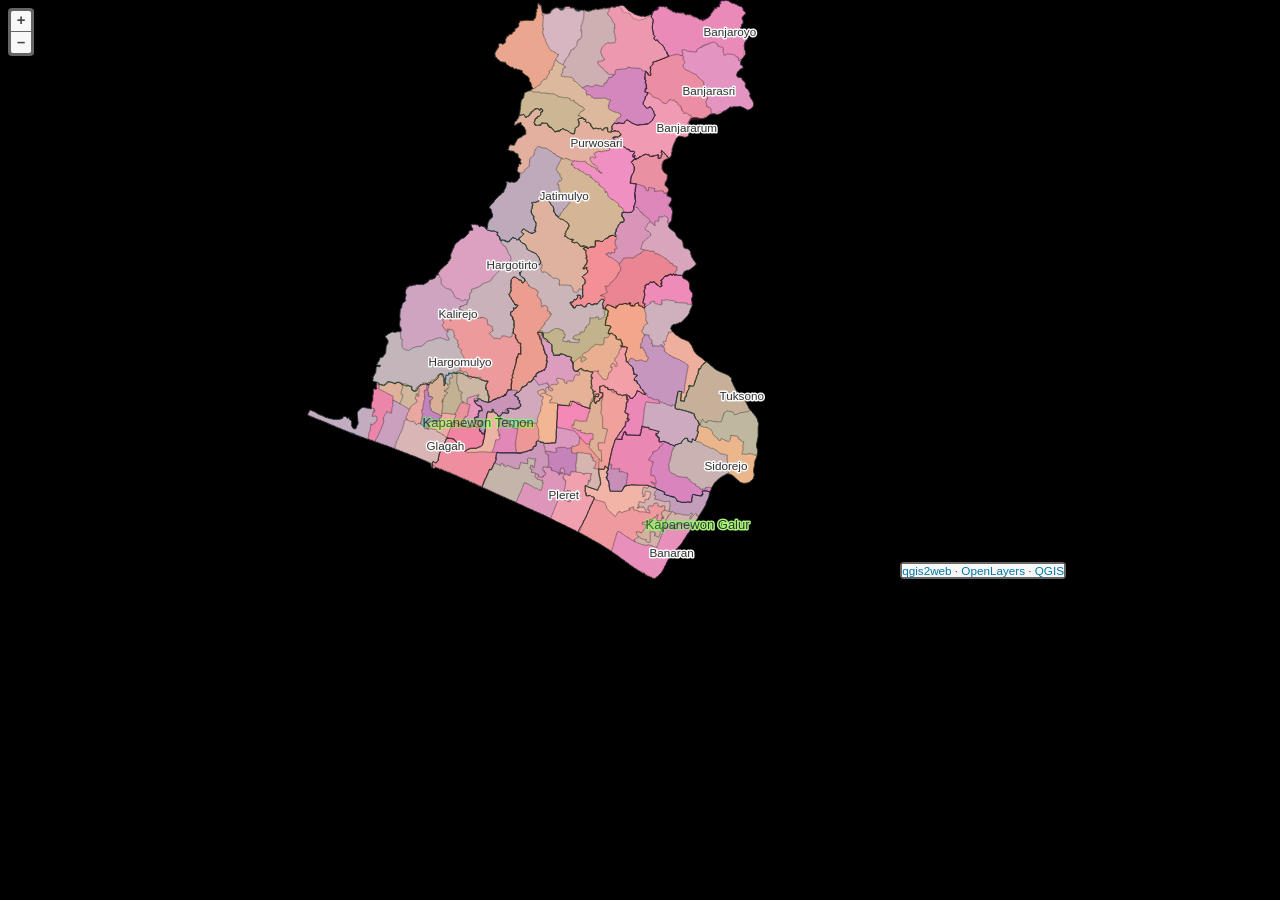
<file: geoguru/index.html>
<!doctype html>
<html lang="en">
    <head>
        <meta charset="utf-8">
        <meta http-equiv="X-UA-Compatible" content="IE=edge">
        <meta name="viewport" content="initial-scale=1,user-scalable=no,maximum-scale=1,width=device-width">
        <meta name="mobile-web-app-capable" content="yes">
        <meta name="apple-mobile-web-app-capable" content="yes">
        <link rel="stylesheet" href="./resources/ol.css">
        <link rel="stylesheet" href="resources/fontawesome-all.min.css">
        <link href="resources/photon-geocoder-autocomplete.min.css" rel="stylesheet">
        <link rel="stylesheet" href="./resources/ol-layerswitcher.css">
        <link rel="stylesheet" href="./resources/qgis2web.css">
        <style>
        html, body {
            background-color: #000000;
        }
        .ol-control > * {
            background-color: #f8f8f8!important;
            color: #444444!important;
            border-radius: 0px;
        }
        .ol-attribution a, .gcd-gl-input::placeholder, .search-layer-input-search::placeholder {
            color: #444444!important;
        }
        .search-layer-input-search {
            background-color: #f8f8f8!important;
        }
        .ol-control > *:focus, .ol-control >*:hover {
            background-color: rgba(248, 248, 248, 0.7)!important;
        } 
        .ol-control {
            background-color: rgba(255,255,255,.4) !important;
            padding: 2px !important;
        } 
        </style>

        <style>
        #map {
            width: 1066px;
            height: 579px;
        }
        </style>
        <title></title>
    </head>
    <body>
        <div id="map">
            <div id="popup" class="ol-popup">
                <a href="#" id="popup-closer" class="ol-popup-closer"></a>
                <div id="popup-content"></div>
            </div>
        </div>
        <script src="resources/qgis2web_expressions.js"></script>
        <script src="./resources/functions.js"></script>
        <script src="./resources/ol.js"></script>
        <script src="./resources/ol-layerswitcher.js"></script>
        <script src="resources/photon-geocoder-autocomplete.min.js"></script>
        <script src="resources/olms.js"></script>
        <script src="layers/Totalmengajardi_0.js"></script><script src="layers/Mengajardi_1.js"></script>
        <script src="styles/Totalmengajardi_0_style.js"></script><script src="styles/Mengajardi_1_style.js"></script>
        <script src="./layers/layers.js" type="text/javascript"></script> 
        <script src="./resources/Autolinker.min.js"></script>
        <script src="./resources/qgis2web.js"></script>
    </body>
</html>
</file>
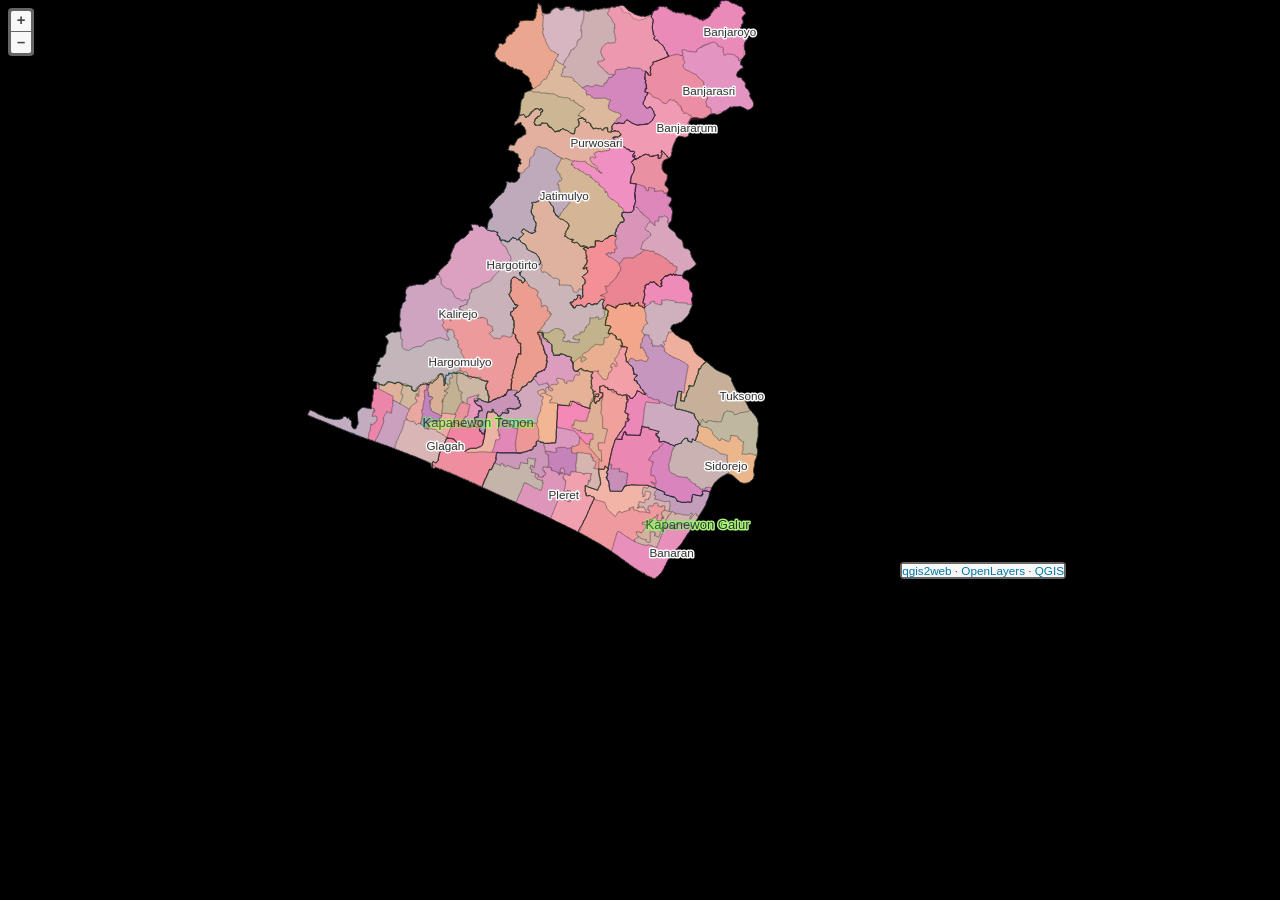
<file: geopd/index.html>
<!doctype html>
<html lang="en">
    <head>
        <meta charset="utf-8">
        <meta http-equiv="X-UA-Compatible" content="IE=edge">
        <meta name="viewport" content="initial-scale=1,user-scalable=no,maximum-scale=1,width=device-width">
        <meta name="mobile-web-app-capable" content="yes">
        <meta name="apple-mobile-web-app-capable" content="yes">
        <link rel="stylesheet" href="./resources/ol.css">
        <link rel="stylesheet" href="resources/fontawesome-all.min.css">
        <link href="resources/photon-geocoder-autocomplete.min.css" rel="stylesheet">
        <link rel="stylesheet" href="./resources/ol-layerswitcher.css">
        <link rel="stylesheet" href="./resources/qgis2web.css">
        <style>
        html, body {
            background-color: #000000;
        }
        .ol-control > * {
            background-color: #f8f8f8!important;
            color: #444444!important;
            border-radius: 0px;
        }
        .ol-attribution a, .gcd-gl-input::placeholder, .search-layer-input-search::placeholder {
            color: #444444!important;
        }
        .search-layer-input-search {
            background-color: #f8f8f8!important;
        }
        .ol-control > *:focus, .ol-control >*:hover {
            background-color: rgba(248, 248, 248, 0.7)!important;
        } 
        .ol-control {
            background-color: rgba(255,255,255,.4) !important;
            padding: 2px !important;
        } 
        </style>

        <style>
        #map {
            width: 1066px;
            height: 579px;
        }
        </style>
        <title></title>
    </head>
    <body>
        <div id="map">
            <div id="popup" class="ol-popup">
                <a href="#" id="popup-closer" class="ol-popup-closer"></a>
                <div id="popup-content"></div>
            </div>
        </div>
        <script src="resources/qgis2web_expressions.js"></script>
        <script src="./resources/functions.js"></script>
        <script src="./resources/ol.js"></script>
        <script src="./resources/ol-layerswitcher.js"></script>
        <script src="resources/photon-geocoder-autocomplete.min.js"></script>
        <script src="resources/olms.js"></script>
        <script src="layers/Totalbersekolahdi_0.js"></script><script src="layers/Bersekolahdi_1.js"></script>
        <script src="styles/Totalbersekolahdi_0_style.js"></script><script src="styles/Bersekolahdi_1_style.js"></script>
        <script src="./layers/layers.js" type="text/javascript"></script> 
        <script src="./resources/Autolinker.min.js"></script>
        <script src="./resources/qgis2web.js"></script>
    </body>
</html>
</file>
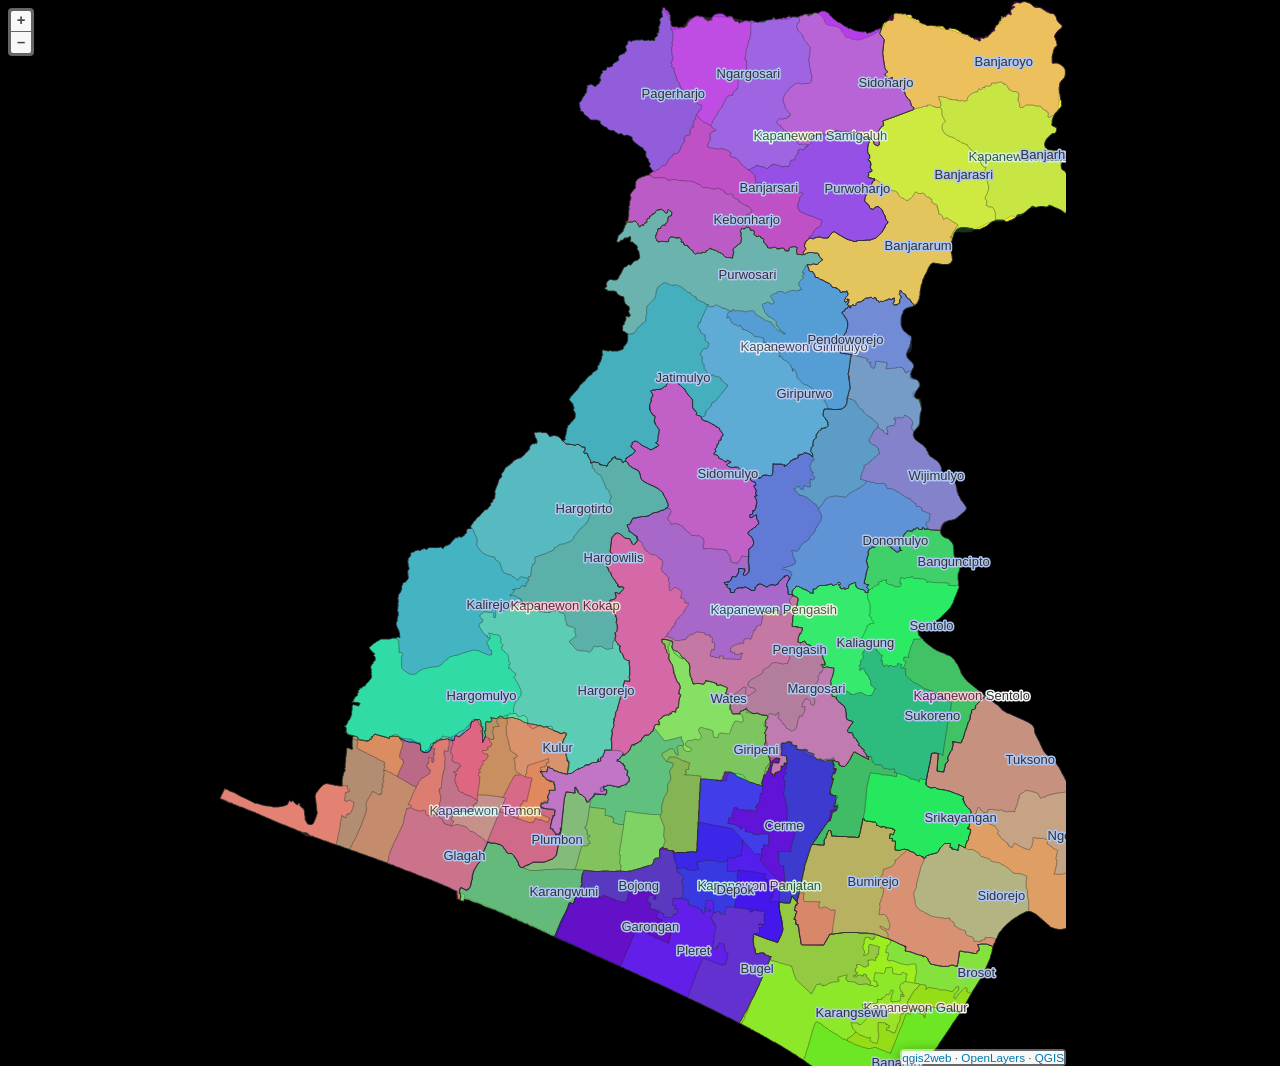
<file: geosp/index.html>
<!doctype html>
<html lang="en">
    <head>
        <meta charset="utf-8">
        <meta http-equiv="X-UA-Compatible" content="IE=edge">
        <meta name="viewport" content="initial-scale=1,user-scalable=no,maximum-scale=1,width=device-width">
        <meta name="mobile-web-app-capable" content="yes">
        <meta name="apple-mobile-web-app-capable" content="yes">
        <link rel="stylesheet" href="./resources/ol.css">
        <link rel="stylesheet" href="resources/fontawesome-all.min.css">
        <link href="resources/photon-geocoder-autocomplete.min.css" rel="stylesheet">
        <link rel="stylesheet" href="./resources/ol-layerswitcher.css">
        <link rel="stylesheet" href="./resources/qgis2web.css">
        <style>
        html, body {
            background-color: #000000;
        }
        .ol-control > * {
            background-color: #f8f8f8!important;
            color: #444444!important;
            border-radius: 0px;
        }
        .ol-attribution a, .gcd-gl-input::placeholder, .search-layer-input-search::placeholder {
            color: #444444!important;
        }
        .search-layer-input-search {
            background-color: #f8f8f8!important;
        }
        .ol-control > *:focus, .ol-control >*:hover {
            background-color: rgba(248, 248, 248, 0.7)!important;
        } 
        .ol-control {
            background-color: rgba(255,255,255,.4) !important;
            padding: 2px !important;
        } 
        </style>

        <style>
        #map {
            width: 1066px;
            height: 1066px;
        }
        </style>
        <title></title>
    </head>
    <body>
        <div id="map">
            <div id="popup" class="ol-popup">
                <a href="#" id="popup-closer" class="ol-popup-closer"></a>
                <div id="popup-content"></div>
            </div>
        </div>
        <script src="resources/qgis2web_expressions.js"></script>
        <script src="./resources/functions.js"></script>
        <script src="./resources/ol.js"></script>
        <script src="./resources/ol-layerswitcher.js"></script>
        <script src="resources/photon-geocoder-autocomplete.min.js"></script>
        <script src="resources/olms.js"></script>
        <script src="layers/SebarandiKapanewon_0.js"></script><script src="layers/SebaranSatuanPendidikan_1.js"></script>
        <script src="styles/SebarandiKapanewon_0_style.js"></script><script src="styles/SebaranSatuanPendidikan_1_style.js"></script>
        <script src="./layers/layers.js" type="text/javascript"></script> 
        <script src="./resources/Autolinker.min.js"></script>
        <script src="./resources/qgis2web.js"></script>
    </body>
</html>
</file>
<file: geoguru/resources/ol.css>
.ol-box{box-sizing:border-box;border-radius:2px;border:2px solid #00f}.ol-mouse-position{top:8px;right:8px;position:absolute}.ol-scale-line{background:rgba(0,60,136,.3);border-radius:4px;bottom:8px;left:8px;padding:2px;position:absolute}.ol-scale-line-inner{border:1px solid #eee;border-top:none;color:#eee;font-size:10px;text-align:center;margin:1px;will-change:contents,width;transition:all .25s}.ol-scale-bar{position:absolute;bottom:8px;left:8px}.ol-scale-step-marker{width:1px;height:15px;background-color:#000;float:right;z-Index:10}.ol-scale-step-text{position:absolute;bottom:-5px;font-size:12px;z-Index:11;color:#000;text-shadow:-2px 0 #fff,0 2px #fff,2px 0 #fff,0 -2px #fff}.ol-scale-text{position:absolute;font-size:14px;text-align:center;bottom:25px;color:#000;text-shadow:-2px 0 #fff,0 2px #fff,2px 0 #fff,0 -2px #fff}.ol-scale-singlebar{position:relative;height:10px;z-Index:9;box-sizing:border-box;border:1px solid #000}.ol-unsupported{display:none}.ol-unselectable,.ol-viewport{-webkit-touch-callout:none;-webkit-user-select:none;-moz-user-select:none;-ms-user-select:none;user-select:none;-webkit-tap-highlight-color:transparent}.ol-selectable{-webkit-touch-callout:default;-webkit-user-select:text;-moz-user-select:text;-ms-user-select:text;user-select:text}.ol-grabbing{cursor:-webkit-grabbing;cursor:-moz-grabbing;cursor:grabbing}.ol-grab{cursor:move;cursor:-webkit-grab;cursor:-moz-grab;cursor:grab}.ol-control{position:absolute;background-color:rgba(255,255,255,.4);border-radius:4px;padding:2px}.ol-control:hover{background-color:rgba(255,255,255,.6)}.ol-zoom{top:.5em;left:.5em}.ol-rotate{top:.5em;right:.5em;transition:opacity .25s linear,visibility 0s linear}.ol-rotate.ol-hidden{opacity:0;visibility:hidden;transition:opacity .25s linear,visibility 0s linear .25s}.ol-zoom-extent{top:4.643em;left:.5em}.ol-full-screen{right:.5em;top:.5em}.ol-control button{display:block;margin:1px;padding:0;color:#fff;font-size:1.14em;font-weight:700;text-decoration:none;text-align:center;height:1.375em;width:1.375em;line-height:.4em;background-color:rgba(0,60,136,.5);border:none;border-radius:2px}.ol-control button::-moz-focus-inner{border:none;padding:0}.ol-zoom-extent button{line-height:1.4em}.ol-compass{display:block;font-weight:400;font-size:1.2em;will-change:transform}.ol-touch .ol-control button{font-size:1.5em}.ol-touch .ol-zoom-extent{top:5.5em}.ol-control button:focus,.ol-control button:hover{text-decoration:none;background-color:rgba(0,60,136,.7)}.ol-zoom .ol-zoom-in{border-radius:2px 2px 0 0}.ol-zoom .ol-zoom-out{border-radius:0 0 2px 2px}.ol-attribution{text-align:right;bottom:.5em;right:.5em;max-width:calc(100% - 1.3em)}.ol-attribution ul{margin:0;padding:0 .5em;color:#000;text-shadow:0 0 2px #fff}.ol-attribution li{display:inline;list-style:none}.ol-attribution li:not(:last-child):after{content:" "}.ol-attribution img{max-height:2em;max-width:inherit;vertical-align:middle}.ol-attribution button,.ol-attribution ul{display:inline-block}.ol-attribution.ol-collapsed ul{display:none}.ol-attribution:not(.ol-collapsed){background:rgba(255,255,255,.8)}.ol-attribution.ol-uncollapsible{bottom:0;right:0;border-radius:4px 0 0}.ol-attribution.ol-uncollapsible img{margin-top:-.2em;max-height:1.6em}.ol-attribution.ol-uncollapsible button{display:none}.ol-zoomslider{top:4.5em;left:.5em;height:200px}.ol-zoomslider button{position:relative;height:10px}.ol-touch .ol-zoomslider{top:5.5em}.ol-overviewmap{left:.5em;bottom:.5em}.ol-overviewmap.ol-uncollapsible{bottom:0;left:0;border-radius:0 4px 0 0}.ol-overviewmap .ol-overviewmap-map,.ol-overviewmap button{display:inline-block}.ol-overviewmap .ol-overviewmap-map{border:1px solid #7b98bc;height:150px;margin:2px;width:150px}.ol-overviewmap:not(.ol-collapsed) button{bottom:1px;left:2px;position:absolute}.ol-overviewmap.ol-collapsed .ol-overviewmap-map,.ol-overviewmap.ol-uncollapsible button{display:none}.ol-overviewmap:not(.ol-collapsed){background:rgba(255,255,255,.8)}.ol-overviewmap-box{border:2px dotted rgba(0,60,136,.7)}.ol-overviewmap .ol-overviewmap-box:hover{cursor:move}
/*# sourceMappingURL=ol.css.map */
</file>
<file: geoguru/resources/ol-layerswitcher.css>
.layer-switcher {
  position: absolute;
  top: 3.5em;
  right: 0.5em;
  text-align: left;
}

.layer-switcher .panel {
  margin: 0;
  border: 4px solid #eee;
  border-radius: 4px;
  background-color: white;
  display: none;
  max-height: inherit;
  height: 100%;
  box-sizing: border-box;
  overflow-y: auto;
}

.layer-switcher button {
  float: right;
  z-index: 1;
  width: 38px;
  height: 38px;
  background-image: url('[data-uri]')
    /*logo.png*/;
  background-repeat: no-repeat;
  background-position: 2px;
  background-color: white;
  color: black;
  border: none;
}

.layer-switcher button:focus,
.layer-switcher button:hover {
  background-color: white;
}

.layer-switcher.shown {
  overflow-y: hidden;
  display: flex;
  flex-direction: column;
  max-height: calc(100% - 5.5em);
}

.layer-switcher.shown.ol-control {
  background-color: transparent;
}

.layer-switcher.shown.ol-control:hover {
  background-color: transparent;
}
.layer-switcher.shown .panel {
  display: block;
}

.layer-switcher.shown button {
  display: none;
}

.layer-switcher.shown.layer-switcher-activation-mode-click > button {
  display: block;
  background-image: unset;
  right: 2px;
  position: absolute;
  background-color: #eee;
  margin: 1px;
}

.layer-switcher.shown button:focus,
.layer-switcher.shown button:hover {
  background-color: #fafafa;
}

.layer-switcher ul {
  list-style: none;
  margin: 1.6em 0.4em;
  padding-left: 0;
}
.layer-switcher ul ul {
  padding-left: 1.2em;
  margin: 0.1em 0 0 0;
}
.layer-switcher li.group + li.group {
  margin-top: 0.4em;
}
.layer-switcher li.group + li.layer-switcher-base-group {
}

.layer-switcher li.group > label {
  font-weight: bold;
}

.layer-switcher.layer-switcher-group-select-style-none li.group > label {
  padding-left: 1.2em;
}

.layer-switcher li {
  position: relative;
  margin-top: 0.3em;
}

.layer-switcher li input {
  position: absolute;
  left: 1.2em;
  height: 1em;
  width: 1em;
  font-size: 1em;
}
.layer-switcher li label {
  padding-left: 2.7em;
  padding-right: 1.2em;
  display: inline-block;
  margin-top: 1px;
}

.layer-switcher label.disabled {
  opacity: 0.4;
}

.layer-switcher input {
  margin: 0px;
}

.layer-switcher.touch ::-webkit-scrollbar {
  width: 4px;
}

.layer-switcher.touch ::-webkit-scrollbar-track {
  -webkit-box-shadow: inset 0 0 6px rgba(0, 0, 0, 0.3);
  border-radius: 10px;
}

.layer-switcher.touch ::-webkit-scrollbar-thumb {
  border-radius: 10px;
  -webkit-box-shadow: inset 0 0 6px rgba(0, 0, 0, 0.5);
}

li.layer-switcher-base-group > label {
  padding-left: 1.2em;
}

.layer-switcher .group button {
  position: absolute;
  left: 0;
  display: inline-block;
  vertical-align: top;
  float: none;
  font-size: 1em;
  width: 1em;
  height: 1em;
  margin: 0;
  background-position: center 2px;
  background-image: url('[data-uri]');
  -webkit-transition: -webkit-transform 0.2s ease-in-out;
  -ms-transition: -ms-transform 0.2s ease-in-out;
  transition: transform 0.2s ease-in-out;
}

.layer-switcher .group.layer-switcher-close button {
  transform: rotate(-90deg);
  -webkit-transform: rotate(-90deg);
}

.layer-switcher .group.layer-switcher-fold.layer-switcher-close > ul {
  overflow: hidden;
  height: 0;
}

/*layerswitcher on the right*/
.layer-switcher.shown.layer-switcher-activation-mode-click {
  padding-left: 34px;
}
.layer-switcher.shown.layer-switcher-activation-mode-click > button {
  left: 0;
  border-right: 0;
}

/*layerswitcher on the left*/
/*
.layer-switcher.shown.layer-switcher-activation-mode-click {
  padding-right: 34px;
}
.layer-switcher.shown.layer-switcher-activation-mode-click > button {
  right: 0;
  border-left: 0;
}
*/
</file>
<file: geoguru/resources/qgis2web.css>
html, body {
    height: 100%;
    padding: 0;
    margin: 0;
    font-family: sans-serif;
    font-size: small;
}


#map {
    width: 100%;
    height: 100%;
}

.ol-control {
	clear: both;
	box-shadow: 0 3px 14px rgba(0, 0, 0, 0.4);
}

.ol-selectable {
	z-index: 3;
}

.ol-popup {
    display: none;
    position: absolute;
    background-color: white;
    padding: 15px;
	border-radius: 10px;
    bottom: 10px;
    left: 50%;
    transform: translateX(-50%);
	box-shadow: 0 3px 14px rgba(0,0,0,0.4);
}

.ol-popup:after, .ol-popup:before {
    top: 100%;
    border: solid transparent;
    content: " ";
    position: absolute;
}

.ol-popup:after {
    border-top-color: white;
    border-width: 10px;
    left: 50%;
    margin-left: -10px;
}

.ol-popup:before {
    border-top-color: #cccccc;
    border-width: 11px;
    left: 50%;
    margin-left: -11px;
}

.ol-popup-closer {
	text-decoration: none;
    position: absolute;
    top: 4px;
    right: 4px;
    text-align: center;
    width: 19px;
    color: #999;
    font-family: cursive;
    font-weight: bold;
}

.ol-popup-closer:after {
    content: "X";
}

#popup-content {
	font-size: 12px;
    line-height: 1.2;
    margin-top: 5px;
	max-height: 70vh;
	max-width: 70vw;
	overflow: auto;
}

#popup-content ul {
    list-style-type: none;
    padding-left: 0;
	margin: unset;
}

#popup-content li {
    margin-bottom:0.25em;
}

#popup-content>ul>li>a {
    position: relative;
    display: block;
    padding: 2px;
    border-bottom: 1px solid #666;
    font-size: 12.5px;
}

#popup-content>table {
    font-size: 11.4px;
}

.roller-switcher {
	background-image: url(lds-roller.gif);
	background-size: contain;
	height: 19px;
	width: 19px;
	display: inline-block;
}

th, td {
    vertical-align: top;
    text-align: left;
	color: #333;
}

th {
	min-width: 100px;
}
td {
	min-width: 100px;
}

td img {
	max-height: 50vh!important;
	max-width: 50vw!important;
}

td video {
	max-height: 50vh!important;
	max-width: 50vw!important;
}

.ol-overlaycontainer-stopevent #top-right-container .layer-switcher:hover ~ .ol-overlaycontainer-stopevent .ol-overlay-container .ol-popup {
    display: none!important;
}


#top-left-container {
    position: absolute;
    left: 0;
    top: 0;
}
#bottom-left-container {
    position: absolute;
    left: 0;
    bottom: 0;
}
#top-right-container {
    position: absolute;
    right: 0;
    top: 0;
    display: contents;
}
#bottom-right-container {
    position: absolute;
    right: 0;
    bottom: 0;
}

.top-left-title, .top-left-abstract  {
    position: relative;
    float: left;
    margin-top: 8px;
    margin-left: 8px;
}
.bottom-left-title, .bottom-left-abstract  {
    position: relative;
    float: left;
    margin-bottom: 8px;
    margin-left: 8px;
}
.top-right-title, .top-right-abstract  {
    position: relative;
    float: right;
    margin-top: 8px;
    margin-right: 8px;
}
.bottom-right-title, .bottom-right-abstract  {
    position: relative;
    float: right;
    margin-bottom: 8px;
    margin-right: 8px;
}


.project-title  {
    margin: 1px;
    padding: 5px;
}

#abstract {
    max-width: 30%;
}
.ol-touch #abstract {
    max-width: 50%;
}

.project-abstract {
    font: bold 18px 'Lucida Console', Monaco, monospace;
    width: 20px;
    height: 20px;
    display: block;
    text-align: center;
    cursor: pointer;
    padding: 3px;
    
}

.project-abstract-uncollapsed {
    width: auto;
    height: auto;
    display: block;
    padding: 3px;
    cursor: default;
    margin: 1px;
}


.ol-zoom {
	position: relative;
    float: left;
    top: unset;
    left: unset;
    margin-top: 8px;
    margin-left: 8px;
}


/* measurement */
.measure-control {
	position: relative;
    float: left;
    top: unset !important;
    left: unset !important;
    margin-top: 8px;
    margin-left: 8px;
	display: flex;
}

.tooltip {
    position: relative;
    background: rgba(0, 0, 0, 0.5);
    border-radius: 4px;
    color: white;
    padding: 4px 8px;
    opacity: 0.7;
    white-space: nowrap;
  }
  .tooltip-measure {
    opacity: 1;
    font-weight: bold;
  }
  .tooltip-static {
    background-color: #ffcc33;
    color: black;
    border: 1px solid white;
  }
  .tooltip-measure:before,
  .tooltip-static:before {
    border-top: 6px solid rgba(0, 0, 0, 0.5);
    border-right: 6px solid transparent;
    border-left: 6px solid transparent;
    content: "";
    position: absolute;
    bottom: -6px;
    margin-left: -7px;
    left: 50%;
  }
  .tooltip-static:before {
    border-top-color: #ffcc33;
  }
  .ol-touch .measure-control {
    top: 130px;
  }
  .measure-control label {
    padding: 1px;
    padding-right: 4px;
  }


 .geolocate {
 position: relative !important;
 float: left;
 top: unset !important;
 left: unset !important;
 margin-top: 8px;
 margin-left: 8px;
}


.ol-geocoder.gcd-gl-container {
    position: relative !important;
    float: left !important;
    top: unset;
    left: unset;
	margin-top: 8px;
    margin-left: 8px;
    clear: both;
}
.gcd-gl-control {
	position: relative !important;
}
.gcd-gl-control button:after{
	display: none;
}

.search-layer {
	position: relative !important;
    float: left;
    top: unset !important;
    left: unset !important;
    margin-top: 8px;
    margin-left: 8px;
}

.search-layer-input-search {
    width: 144px;
    top: 3px;
    padding: 3px;
}

.search-layer-input-search:after{
    left: 27px;
    width: 139px;
    top: 0px;
    padding: 4px;
    border: 3px solid rgba(255,255,255,.4) !important;
}

.ol-scale-line {
    background: none !important;
    position: relative;
    float: left;
    bottom: unset;
    left: unset;
    margin-bottom: 8px;
    margin-left: 8px;
}
.ol-scale-line-inner {
    border: 2px solid ;
    border-top: none ;
    background: rgba(255, 255, 255, 0.5);
    color: black;
	margin: unset;
}

.layer-switcher {
    position: relative;
    float: right;
    top: unset;
    right: 0;
    bottom: unset!important;
    margin-top: 8px;
    margin-right: 8px;
	padding: 3px;
	background-color: rgba(255,255,255,.4)!important;
}

.layer-switcher:hover{
	background-color: rgba(255, 255, 255, .6)!important;
}

.layer-switcher .panel {
	border: unset;
	border-radius: unset;
    float: right;
    width: fit-content;
	margin: 1px;
	max-height: calc(100vh - 200px);
    box-sizing: unset;
}

.layer-switcher.shown{
    align-items: flex-end;
}

.layer-switcher.shown.layer-switcher-activation-mode-click > button {
    position: relative;
	border-radius: 5px;
	font-size: x-large;
	font-family: serif;
    z-index: 2;
}

.layer-switcher img {
    max-width: 22px;
    max-height: 22px;
}


.ol-attribution {
	display: none;
}
.bottom-attribution {
	float: right;
	position: relative;
	display: flex;
    font-size: 0.9rem;
	}
.bottom-attribution a {
	color:#0078A8;
    text-decoration: none;
	}
.bottom-attribution a:hover {
    text-decoration: underline;
    }
.bottom-attribution button {
	display: none;
	}
.bottom-attribution ul {
	padding: unset;
	margin: unset;
	display: flex;
	list-style: none;
	} 	
.bottom-attribution > li {
	padding-left: 8px !important;
	list-style: none;	
	}

.fa-exclamation-triangle {
    color: orangered;
	font-size: 15px;
}
</file>
<file: geopd/resources/ol.css>
.ol-box{box-sizing:border-box;border-radius:2px;border:2px solid #00f}.ol-mouse-position{top:8px;right:8px;position:absolute}.ol-scale-line{background:rgba(0,60,136,.3);border-radius:4px;bottom:8px;left:8px;padding:2px;position:absolute}.ol-scale-line-inner{border:1px solid #eee;border-top:none;color:#eee;font-size:10px;text-align:center;margin:1px;will-change:contents,width;transition:all .25s}.ol-scale-bar{position:absolute;bottom:8px;left:8px}.ol-scale-step-marker{width:1px;height:15px;background-color:#000;float:right;z-Index:10}.ol-scale-step-text{position:absolute;bottom:-5px;font-size:12px;z-Index:11;color:#000;text-shadow:-2px 0 #fff,0 2px #fff,2px 0 #fff,0 -2px #fff}.ol-scale-text{position:absolute;font-size:14px;text-align:center;bottom:25px;color:#000;text-shadow:-2px 0 #fff,0 2px #fff,2px 0 #fff,0 -2px #fff}.ol-scale-singlebar{position:relative;height:10px;z-Index:9;box-sizing:border-box;border:1px solid #000}.ol-unsupported{display:none}.ol-unselectable,.ol-viewport{-webkit-touch-callout:none;-webkit-user-select:none;-moz-user-select:none;-ms-user-select:none;user-select:none;-webkit-tap-highlight-color:transparent}.ol-selectable{-webkit-touch-callout:default;-webkit-user-select:text;-moz-user-select:text;-ms-user-select:text;user-select:text}.ol-grabbing{cursor:-webkit-grabbing;cursor:-moz-grabbing;cursor:grabbing}.ol-grab{cursor:move;cursor:-webkit-grab;cursor:-moz-grab;cursor:grab}.ol-control{position:absolute;background-color:rgba(255,255,255,.4);border-radius:4px;padding:2px}.ol-control:hover{background-color:rgba(255,255,255,.6)}.ol-zoom{top:.5em;left:.5em}.ol-rotate{top:.5em;right:.5em;transition:opacity .25s linear,visibility 0s linear}.ol-rotate.ol-hidden{opacity:0;visibility:hidden;transition:opacity .25s linear,visibility 0s linear .25s}.ol-zoom-extent{top:4.643em;left:.5em}.ol-full-screen{right:.5em;top:.5em}.ol-control button{display:block;margin:1px;padding:0;color:#fff;font-size:1.14em;font-weight:700;text-decoration:none;text-align:center;height:1.375em;width:1.375em;line-height:.4em;background-color:rgba(0,60,136,.5);border:none;border-radius:2px}.ol-control button::-moz-focus-inner{border:none;padding:0}.ol-zoom-extent button{line-height:1.4em}.ol-compass{display:block;font-weight:400;font-size:1.2em;will-change:transform}.ol-touch .ol-control button{font-size:1.5em}.ol-touch .ol-zoom-extent{top:5.5em}.ol-control button:focus,.ol-control button:hover{text-decoration:none;background-color:rgba(0,60,136,.7)}.ol-zoom .ol-zoom-in{border-radius:2px 2px 0 0}.ol-zoom .ol-zoom-out{border-radius:0 0 2px 2px}.ol-attribution{text-align:right;bottom:.5em;right:.5em;max-width:calc(100% - 1.3em)}.ol-attribution ul{margin:0;padding:0 .5em;color:#000;text-shadow:0 0 2px #fff}.ol-attribution li{display:inline;list-style:none}.ol-attribution li:not(:last-child):after{content:" "}.ol-attribution img{max-height:2em;max-width:inherit;vertical-align:middle}.ol-attribution button,.ol-attribution ul{display:inline-block}.ol-attribution.ol-collapsed ul{display:none}.ol-attribution:not(.ol-collapsed){background:rgba(255,255,255,.8)}.ol-attribution.ol-uncollapsible{bottom:0;right:0;border-radius:4px 0 0}.ol-attribution.ol-uncollapsible img{margin-top:-.2em;max-height:1.6em}.ol-attribution.ol-uncollapsible button{display:none}.ol-zoomslider{top:4.5em;left:.5em;height:200px}.ol-zoomslider button{position:relative;height:10px}.ol-touch .ol-zoomslider{top:5.5em}.ol-overviewmap{left:.5em;bottom:.5em}.ol-overviewmap.ol-uncollapsible{bottom:0;left:0;border-radius:0 4px 0 0}.ol-overviewmap .ol-overviewmap-map,.ol-overviewmap button{display:inline-block}.ol-overviewmap .ol-overviewmap-map{border:1px solid #7b98bc;height:150px;margin:2px;width:150px}.ol-overviewmap:not(.ol-collapsed) button{bottom:1px;left:2px;position:absolute}.ol-overviewmap.ol-collapsed .ol-overviewmap-map,.ol-overviewmap.ol-uncollapsible button{display:none}.ol-overviewmap:not(.ol-collapsed){background:rgba(255,255,255,.8)}.ol-overviewmap-box{border:2px dotted rgba(0,60,136,.7)}.ol-overviewmap .ol-overviewmap-box:hover{cursor:move}
/*# sourceMappingURL=ol.css.map */
</file>
<file: geopd/resources/ol-layerswitcher.css>
.layer-switcher {
  position: absolute;
  top: 3.5em;
  right: 0.5em;
  text-align: left;
}

.layer-switcher .panel {
  margin: 0;
  border: 4px solid #eee;
  border-radius: 4px;
  background-color: white;
  display: none;
  max-height: inherit;
  height: 100%;
  box-sizing: border-box;
  overflow-y: auto;
}

.layer-switcher button {
  float: right;
  z-index: 1;
  width: 38px;
  height: 38px;
  background-image: url('[data-uri]')
    /*logo.png*/;
  background-repeat: no-repeat;
  background-position: 2px;
  background-color: white;
  color: black;
  border: none;
}

.layer-switcher button:focus,
.layer-switcher button:hover {
  background-color: white;
}

.layer-switcher.shown {
  overflow-y: hidden;
  display: flex;
  flex-direction: column;
  max-height: calc(100% - 5.5em);
}

.layer-switcher.shown.ol-control {
  background-color: transparent;
}

.layer-switcher.shown.ol-control:hover {
  background-color: transparent;
}
.layer-switcher.shown .panel {
  display: block;
}

.layer-switcher.shown button {
  display: none;
}

.layer-switcher.shown.layer-switcher-activation-mode-click > button {
  display: block;
  background-image: unset;
  right: 2px;
  position: absolute;
  background-color: #eee;
  margin: 1px;
}

.layer-switcher.shown button:focus,
.layer-switcher.shown button:hover {
  background-color: #fafafa;
}

.layer-switcher ul {
  list-style: none;
  margin: 1.6em 0.4em;
  padding-left: 0;
}
.layer-switcher ul ul {
  padding-left: 1.2em;
  margin: 0.1em 0 0 0;
}
.layer-switcher li.group + li.group {
  margin-top: 0.4em;
}
.layer-switcher li.group + li.layer-switcher-base-group {
}

.layer-switcher li.group > label {
  font-weight: bold;
}

.layer-switcher.layer-switcher-group-select-style-none li.group > label {
  padding-left: 1.2em;
}

.layer-switcher li {
  position: relative;
  margin-top: 0.3em;
}

.layer-switcher li input {
  position: absolute;
  left: 1.2em;
  height: 1em;
  width: 1em;
  font-size: 1em;
}
.layer-switcher li label {
  padding-left: 2.7em;
  padding-right: 1.2em;
  display: inline-block;
  margin-top: 1px;
}

.layer-switcher label.disabled {
  opacity: 0.4;
}

.layer-switcher input {
  margin: 0px;
}

.layer-switcher.touch ::-webkit-scrollbar {
  width: 4px;
}

.layer-switcher.touch ::-webkit-scrollbar-track {
  -webkit-box-shadow: inset 0 0 6px rgba(0, 0, 0, 0.3);
  border-radius: 10px;
}

.layer-switcher.touch ::-webkit-scrollbar-thumb {
  border-radius: 10px;
  -webkit-box-shadow: inset 0 0 6px rgba(0, 0, 0, 0.5);
}

li.layer-switcher-base-group > label {
  padding-left: 1.2em;
}

.layer-switcher .group button {
  position: absolute;
  left: 0;
  display: inline-block;
  vertical-align: top;
  float: none;
  font-size: 1em;
  width: 1em;
  height: 1em;
  margin: 0;
  background-position: center 2px;
  background-image: url('[data-uri]');
  -webkit-transition: -webkit-transform 0.2s ease-in-out;
  -ms-transition: -ms-transform 0.2s ease-in-out;
  transition: transform 0.2s ease-in-out;
}

.layer-switcher .group.layer-switcher-close button {
  transform: rotate(-90deg);
  -webkit-transform: rotate(-90deg);
}

.layer-switcher .group.layer-switcher-fold.layer-switcher-close > ul {
  overflow: hidden;
  height: 0;
}

/*layerswitcher on the right*/
.layer-switcher.shown.layer-switcher-activation-mode-click {
  padding-left: 34px;
}
.layer-switcher.shown.layer-switcher-activation-mode-click > button {
  left: 0;
  border-right: 0;
}

/*layerswitcher on the left*/
/*
.layer-switcher.shown.layer-switcher-activation-mode-click {
  padding-right: 34px;
}
.layer-switcher.shown.layer-switcher-activation-mode-click > button {
  right: 0;
  border-left: 0;
}
*/
</file>
<file: geopd/resources/qgis2web.css>
html, body {
    height: 100%;
    padding: 0;
    margin: 0;
    font-family: sans-serif;
    font-size: small;
}


#map {
    width: 100%;
    height: 100%;
}

.ol-control {
	clear: both;
	box-shadow: 0 3px 14px rgba(0, 0, 0, 0.4);
}

.ol-selectable {
	z-index: 3;
}

.ol-popup {
    display: none;
    position: absolute;
    background-color: white;
    padding: 15px;
	border-radius: 10px;
    bottom: 10px;
    left: 50%;
    transform: translateX(-50%);
	box-shadow: 0 3px 14px rgba(0,0,0,0.4);
}

.ol-popup:after, .ol-popup:before {
    top: 100%;
    border: solid transparent;
    content: " ";
    position: absolute;
}

.ol-popup:after {
    border-top-color: white;
    border-width: 10px;
    left: 50%;
    margin-left: -10px;
}

.ol-popup:before {
    border-top-color: #cccccc;
    border-width: 11px;
    left: 50%;
    margin-left: -11px;
}

.ol-popup-closer {
	text-decoration: none;
    position: absolute;
    top: 4px;
    right: 4px;
    text-align: center;
    width: 19px;
    color: #999;
    font-family: cursive;
    font-weight: bold;
}

.ol-popup-closer:after {
    content: "X";
}

#popup-content {
	font-size: 12px;
    line-height: 1.2;
    margin-top: 5px;
	max-height: 70vh;
	max-width: 70vw;
	overflow: auto;
}

#popup-content ul {
    list-style-type: none;
    padding-left: 0;
	margin: unset;
}

#popup-content li {
    margin-bottom:0.25em;
}

#popup-content>ul>li>a {
    position: relative;
    display: block;
    padding: 2px;
    border-bottom: 1px solid #666;
    font-size: 12.5px;
}

#popup-content>table {
    font-size: 11.4px;
}

.roller-switcher {
	background-image: url(lds-roller.gif);
	background-size: contain;
	height: 19px;
	width: 19px;
	display: inline-block;
}

th, td {
    vertical-align: top;
    text-align: left;
	color: #333;
}

th {
	min-width: 100px;
}
td {
	min-width: 100px;
}

td img {
	max-height: 50vh!important;
	max-width: 50vw!important;
}

td video {
	max-height: 50vh!important;
	max-width: 50vw!important;
}

.ol-overlaycontainer-stopevent #top-right-container .layer-switcher:hover ~ .ol-overlaycontainer-stopevent .ol-overlay-container .ol-popup {
    display: none!important;
}


#top-left-container {
    position: absolute;
    left: 0;
    top: 0;
}
#bottom-left-container {
    position: absolute;
    left: 0;
    bottom: 0;
}
#top-right-container {
    position: absolute;
    right: 0;
    top: 0;
    display: contents;
}
#bottom-right-container {
    position: absolute;
    right: 0;
    bottom: 0;
}

.top-left-title, .top-left-abstract  {
    position: relative;
    float: left;
    margin-top: 8px;
    margin-left: 8px;
}
.bottom-left-title, .bottom-left-abstract  {
    position: relative;
    float: left;
    margin-bottom: 8px;
    margin-left: 8px;
}
.top-right-title, .top-right-abstract  {
    position: relative;
    float: right;
    margin-top: 8px;
    margin-right: 8px;
}
.bottom-right-title, .bottom-right-abstract  {
    position: relative;
    float: right;
    margin-bottom: 8px;
    margin-right: 8px;
}


.project-title  {
    margin: 1px;
    padding: 5px;
}

#abstract {
    max-width: 30%;
}
.ol-touch #abstract {
    max-width: 50%;
}

.project-abstract {
    font: bold 18px 'Lucida Console', Monaco, monospace;
    width: 20px;
    height: 20px;
    display: block;
    text-align: center;
    cursor: pointer;
    padding: 3px;
    
}

.project-abstract-uncollapsed {
    width: auto;
    height: auto;
    display: block;
    padding: 3px;
    cursor: default;
    margin: 1px;
}


.ol-zoom {
	position: relative;
    float: left;
    top: unset;
    left: unset;
    margin-top: 8px;
    margin-left: 8px;
}


/* measurement */
.measure-control {
	position: relative;
    float: left;
    top: unset !important;
    left: unset !important;
    margin-top: 8px;
    margin-left: 8px;
	display: flex;
}

.tooltip {
    position: relative;
    background: rgba(0, 0, 0, 0.5);
    border-radius: 4px;
    color: white;
    padding: 4px 8px;
    opacity: 0.7;
    white-space: nowrap;
  }
  .tooltip-measure {
    opacity: 1;
    font-weight: bold;
  }
  .tooltip-static {
    background-color: #ffcc33;
    color: black;
    border: 1px solid white;
  }
  .tooltip-measure:before,
  .tooltip-static:before {
    border-top: 6px solid rgba(0, 0, 0, 0.5);
    border-right: 6px solid transparent;
    border-left: 6px solid transparent;
    content: "";
    position: absolute;
    bottom: -6px;
    margin-left: -7px;
    left: 50%;
  }
  .tooltip-static:before {
    border-top-color: #ffcc33;
  }
  .ol-touch .measure-control {
    top: 130px;
  }
  .measure-control label {
    padding: 1px;
    padding-right: 4px;
  }


 .geolocate {
 position: relative !important;
 float: left;
 top: unset !important;
 left: unset !important;
 margin-top: 8px;
 margin-left: 8px;
}


.ol-geocoder.gcd-gl-container {
    position: relative !important;
    float: left !important;
    top: unset;
    left: unset;
	margin-top: 8px;
    margin-left: 8px;
    clear: both;
}
.gcd-gl-control {
	position: relative !important;
}
.gcd-gl-control button:after{
	display: none;
}

.search-layer {
	position: relative !important;
    float: left;
    top: unset !important;
    left: unset !important;
    margin-top: 8px;
    margin-left: 8px;
}

.search-layer-input-search {
    width: 144px;
    top: 3px;
    padding: 3px;
}

.search-layer-input-search:after{
    left: 27px;
    width: 139px;
    top: 0px;
    padding: 4px;
    border: 3px solid rgba(255,255,255,.4) !important;
}

.ol-scale-line {
    background: none !important;
    position: relative;
    float: left;
    bottom: unset;
    left: unset;
    margin-bottom: 8px;
    margin-left: 8px;
}
.ol-scale-line-inner {
    border: 2px solid ;
    border-top: none ;
    background: rgba(255, 255, 255, 0.5);
    color: black;
	margin: unset;
}

.layer-switcher {
    position: relative;
    float: right;
    top: unset;
    right: 0;
    bottom: unset!important;
    margin-top: 8px;
    margin-right: 8px;
	padding: 3px;
	background-color: rgba(255,255,255,.4)!important;
}

.layer-switcher:hover{
	background-color: rgba(255, 255, 255, .6)!important;
}

.layer-switcher .panel {
	border: unset;
	border-radius: unset;
    float: right;
    width: fit-content;
	margin: 1px;
	max-height: calc(100vh - 200px);
    box-sizing: unset;
}

.layer-switcher.shown{
    align-items: flex-end;
}

.layer-switcher.shown.layer-switcher-activation-mode-click > button {
    position: relative;
	border-radius: 5px;
	font-size: x-large;
	font-family: serif;
    z-index: 2;
}

.layer-switcher img {
    max-width: 22px;
    max-height: 22px;
}


.ol-attribution {
	display: none;
}
.bottom-attribution {
	float: right;
	position: relative;
	display: flex;
    font-size: 0.9rem;
	}
.bottom-attribution a {
	color:#0078A8;
    text-decoration: none;
	}
.bottom-attribution a:hover {
    text-decoration: underline;
    }
.bottom-attribution button {
	display: none;
	}
.bottom-attribution ul {
	padding: unset;
	margin: unset;
	display: flex;
	list-style: none;
	} 	
.bottom-attribution > li {
	padding-left: 8px !important;
	list-style: none;	
	}

.fa-exclamation-triangle {
    color: orangered;
	font-size: 15px;
}
</file>
<file: geosp/resources/ol.css>
.ol-box{box-sizing:border-box;border-radius:2px;border:2px solid #00f}.ol-mouse-position{top:8px;right:8px;position:absolute}.ol-scale-line{background:rgba(0,60,136,.3);border-radius:4px;bottom:8px;left:8px;padding:2px;position:absolute}.ol-scale-line-inner{border:1px solid #eee;border-top:none;color:#eee;font-size:10px;text-align:center;margin:1px;will-change:contents,width;transition:all .25s}.ol-scale-bar{position:absolute;bottom:8px;left:8px}.ol-scale-step-marker{width:1px;height:15px;background-color:#000;float:right;z-Index:10}.ol-scale-step-text{position:absolute;bottom:-5px;font-size:12px;z-Index:11;color:#000;text-shadow:-2px 0 #fff,0 2px #fff,2px 0 #fff,0 -2px #fff}.ol-scale-text{position:absolute;font-size:14px;text-align:center;bottom:25px;color:#000;text-shadow:-2px 0 #fff,0 2px #fff,2px 0 #fff,0 -2px #fff}.ol-scale-singlebar{position:relative;height:10px;z-Index:9;box-sizing:border-box;border:1px solid #000}.ol-unsupported{display:none}.ol-unselectable,.ol-viewport{-webkit-touch-callout:none;-webkit-user-select:none;-moz-user-select:none;-ms-user-select:none;user-select:none;-webkit-tap-highlight-color:transparent}.ol-selectable{-webkit-touch-callout:default;-webkit-user-select:text;-moz-user-select:text;-ms-user-select:text;user-select:text}.ol-grabbing{cursor:-webkit-grabbing;cursor:-moz-grabbing;cursor:grabbing}.ol-grab{cursor:move;cursor:-webkit-grab;cursor:-moz-grab;cursor:grab}.ol-control{position:absolute;background-color:rgba(255,255,255,.4);border-radius:4px;padding:2px}.ol-control:hover{background-color:rgba(255,255,255,.6)}.ol-zoom{top:.5em;left:.5em}.ol-rotate{top:.5em;right:.5em;transition:opacity .25s linear,visibility 0s linear}.ol-rotate.ol-hidden{opacity:0;visibility:hidden;transition:opacity .25s linear,visibility 0s linear .25s}.ol-zoom-extent{top:4.643em;left:.5em}.ol-full-screen{right:.5em;top:.5em}.ol-control button{display:block;margin:1px;padding:0;color:#fff;font-size:1.14em;font-weight:700;text-decoration:none;text-align:center;height:1.375em;width:1.375em;line-height:.4em;background-color:rgba(0,60,136,.5);border:none;border-radius:2px}.ol-control button::-moz-focus-inner{border:none;padding:0}.ol-zoom-extent button{line-height:1.4em}.ol-compass{display:block;font-weight:400;font-size:1.2em;will-change:transform}.ol-touch .ol-control button{font-size:1.5em}.ol-touch .ol-zoom-extent{top:5.5em}.ol-control button:focus,.ol-control button:hover{text-decoration:none;background-color:rgba(0,60,136,.7)}.ol-zoom .ol-zoom-in{border-radius:2px 2px 0 0}.ol-zoom .ol-zoom-out{border-radius:0 0 2px 2px}.ol-attribution{text-align:right;bottom:.5em;right:.5em;max-width:calc(100% - 1.3em)}.ol-attribution ul{margin:0;padding:0 .5em;color:#000;text-shadow:0 0 2px #fff}.ol-attribution li{display:inline;list-style:none}.ol-attribution li:not(:last-child):after{content:" "}.ol-attribution img{max-height:2em;max-width:inherit;vertical-align:middle}.ol-attribution button,.ol-attribution ul{display:inline-block}.ol-attribution.ol-collapsed ul{display:none}.ol-attribution:not(.ol-collapsed){background:rgba(255,255,255,.8)}.ol-attribution.ol-uncollapsible{bottom:0;right:0;border-radius:4px 0 0}.ol-attribution.ol-uncollapsible img{margin-top:-.2em;max-height:1.6em}.ol-attribution.ol-uncollapsible button{display:none}.ol-zoomslider{top:4.5em;left:.5em;height:200px}.ol-zoomslider button{position:relative;height:10px}.ol-touch .ol-zoomslider{top:5.5em}.ol-overviewmap{left:.5em;bottom:.5em}.ol-overviewmap.ol-uncollapsible{bottom:0;left:0;border-radius:0 4px 0 0}.ol-overviewmap .ol-overviewmap-map,.ol-overviewmap button{display:inline-block}.ol-overviewmap .ol-overviewmap-map{border:1px solid #7b98bc;height:150px;margin:2px;width:150px}.ol-overviewmap:not(.ol-collapsed) button{bottom:1px;left:2px;position:absolute}.ol-overviewmap.ol-collapsed .ol-overviewmap-map,.ol-overviewmap.ol-uncollapsible button{display:none}.ol-overviewmap:not(.ol-collapsed){background:rgba(255,255,255,.8)}.ol-overviewmap-box{border:2px dotted rgba(0,60,136,.7)}.ol-overviewmap .ol-overviewmap-box:hover{cursor:move}
/*# sourceMappingURL=ol.css.map */
</file>
<file: geosp/resources/ol-layerswitcher.css>
.layer-switcher {
  position: absolute;
  top: 3.5em;
  right: 0.5em;
  text-align: left;
}

.layer-switcher .panel {
  margin: 0;
  border: 4px solid #eee;
  border-radius: 4px;
  background-color: white;
  display: none;
  max-height: inherit;
  height: 100%;
  box-sizing: border-box;
  overflow-y: auto;
}

.layer-switcher button {
  float: right;
  z-index: 1;
  width: 38px;
  height: 38px;
  background-image: url('[data-uri]')
    /*logo.png*/;
  background-repeat: no-repeat;
  background-position: 2px;
  background-color: white;
  color: black;
  border: none;
}

.layer-switcher button:focus,
.layer-switcher button:hover {
  background-color: white;
}

.layer-switcher.shown {
  overflow-y: hidden;
  display: flex;
  flex-direction: column;
  max-height: calc(100% - 5.5em);
}

.layer-switcher.shown.ol-control {
  background-color: transparent;
}

.layer-switcher.shown.ol-control:hover {
  background-color: transparent;
}
.layer-switcher.shown .panel {
  display: block;
}

.layer-switcher.shown button {
  display: none;
}

.layer-switcher.shown.layer-switcher-activation-mode-click > button {
  display: block;
  background-image: unset;
  right: 2px;
  position: absolute;
  background-color: #eee;
  margin: 1px;
}

.layer-switcher.shown button:focus,
.layer-switcher.shown button:hover {
  background-color: #fafafa;
}

.layer-switcher ul {
  list-style: none;
  margin: 1.6em 0.4em;
  padding-left: 0;
}
.layer-switcher ul ul {
  padding-left: 1.2em;
  margin: 0.1em 0 0 0;
}
.layer-switcher li.group + li.group {
  margin-top: 0.4em;
}
.layer-switcher li.group + li.layer-switcher-base-group {
}

.layer-switcher li.group > label {
  font-weight: bold;
}

.layer-switcher.layer-switcher-group-select-style-none li.group > label {
  padding-left: 1.2em;
}

.layer-switcher li {
  position: relative;
  margin-top: 0.3em;
}

.layer-switcher li input {
  position: absolute;
  left: 1.2em;
  height: 1em;
  width: 1em;
  font-size: 1em;
}
.layer-switcher li label {
  padding-left: 2.7em;
  padding-right: 1.2em;
  display: inline-block;
  margin-top: 1px;
}

.layer-switcher label.disabled {
  opacity: 0.4;
}

.layer-switcher input {
  margin: 0px;
}

.layer-switcher.touch ::-webkit-scrollbar {
  width: 4px;
}

.layer-switcher.touch ::-webkit-scrollbar-track {
  -webkit-box-shadow: inset 0 0 6px rgba(0, 0, 0, 0.3);
  border-radius: 10px;
}

.layer-switcher.touch ::-webkit-scrollbar-thumb {
  border-radius: 10px;
  -webkit-box-shadow: inset 0 0 6px rgba(0, 0, 0, 0.5);
}

li.layer-switcher-base-group > label {
  padding-left: 1.2em;
}

.layer-switcher .group button {
  position: absolute;
  left: 0;
  display: inline-block;
  vertical-align: top;
  float: none;
  font-size: 1em;
  width: 1em;
  height: 1em;
  margin: 0;
  background-position: center 2px;
  background-image: url('[data-uri]');
  -webkit-transition: -webkit-transform 0.2s ease-in-out;
  -ms-transition: -ms-transform 0.2s ease-in-out;
  transition: transform 0.2s ease-in-out;
}

.layer-switcher .group.layer-switcher-close button {
  transform: rotate(-90deg);
  -webkit-transform: rotate(-90deg);
}

.layer-switcher .group.layer-switcher-fold.layer-switcher-close > ul {
  overflow: hidden;
  height: 0;
}

/*layerswitcher on the right*/
.layer-switcher.shown.layer-switcher-activation-mode-click {
  padding-left: 34px;
}
.layer-switcher.shown.layer-switcher-activation-mode-click > button {
  left: 0;
  border-right: 0;
}

/*layerswitcher on the left*/
/*
.layer-switcher.shown.layer-switcher-activation-mode-click {
  padding-right: 34px;
}
.layer-switcher.shown.layer-switcher-activation-mode-click > button {
  right: 0;
  border-left: 0;
}
*/
</file>
<file: geosp/resources/qgis2web.css>
html, body {
    height: 100%;
    padding: 0;
    margin: 0;
    font-family: sans-serif;
    font-size: small;
}


#map {
    width: 100%;
    height: 100%;
}

.ol-control {
	clear: both;
	box-shadow: 0 3px 14px rgba(0, 0, 0, 0.4);
}

.ol-selectable {
	z-index: 3;
}

.ol-popup {
    display: none;
    position: absolute;
    background-color: white;
    padding: 15px;
	border-radius: 10px;
    bottom: 10px;
    left: 50%;
    transform: translateX(-50%);
	box-shadow: 0 3px 14px rgba(0,0,0,0.4);
}

.ol-popup:after, .ol-popup:before {
    top: 100%;
    border: solid transparent;
    content: " ";
    position: absolute;
}

.ol-popup:after {
    border-top-color: white;
    border-width: 10px;
    left: 50%;
    margin-left: -10px;
}

.ol-popup:before {
    border-top-color: #cccccc;
    border-width: 11px;
    left: 50%;
    margin-left: -11px;
}

.ol-popup-closer {
	text-decoration: none;
    position: absolute;
    top: 4px;
    right: 4px;
    text-align: center;
    width: 19px;
    color: #999;
    font-family: cursive;
    font-weight: bold;
}

.ol-popup-closer:after {
    content: "X";
}

#popup-content {
	font-size: 12px;
    line-height: 1.2;
    margin-top: 5px;
	max-height: 70vh;
	max-width: 70vw;
	overflow: auto;
}

#popup-content ul {
    list-style-type: none;
    padding-left: 0;
	margin: unset;
}

#popup-content li {
    margin-bottom:0.25em;
}

#popup-content>ul>li>a {
    position: relative;
    display: block;
    padding: 2px;
    border-bottom: 1px solid #666;
    font-size: 12.5px;
}

#popup-content>table {
    font-size: 11.4px;
}

.roller-switcher {
	background-image: url(lds-roller.gif);
	background-size: contain;
	height: 19px;
	width: 19px;
	display: inline-block;
}

th, td {
    vertical-align: top;
    text-align: left;
	color: #333;
}

th {
	min-width: 100px;
}
td {
	min-width: 100px;
}

td img {
	max-height: 50vh!important;
	max-width: 50vw!important;
}

td video {
	max-height: 50vh!important;
	max-width: 50vw!important;
}

.ol-overlaycontainer-stopevent #top-right-container .layer-switcher:hover ~ .ol-overlaycontainer-stopevent .ol-overlay-container .ol-popup {
    display: none!important;
}


#top-left-container {
    position: absolute;
    left: 0;
    top: 0;
}
#bottom-left-container {
    position: absolute;
    left: 0;
    bottom: 0;
}
#top-right-container {
    position: absolute;
    right: 0;
    top: 0;
    display: contents;
}
#bottom-right-container {
    position: absolute;
    right: 0;
    bottom: 0;
}

.top-left-title, .top-left-abstract  {
    position: relative;
    float: left;
    margin-top: 8px;
    margin-left: 8px;
}
.bottom-left-title, .bottom-left-abstract  {
    position: relative;
    float: left;
    margin-bottom: 8px;
    margin-left: 8px;
}
.top-right-title, .top-right-abstract  {
    position: relative;
    float: right;
    margin-top: 8px;
    margin-right: 8px;
}
.bottom-right-title, .bottom-right-abstract  {
    position: relative;
    float: right;
    margin-bottom: 8px;
    margin-right: 8px;
}


.project-title  {
    margin: 1px;
    padding: 5px;
}

#abstract {
    max-width: 30%;
}
.ol-touch #abstract {
    max-width: 50%;
}

.project-abstract {
    font: bold 18px 'Lucida Console', Monaco, monospace;
    width: 20px;
    height: 20px;
    display: block;
    text-align: center;
    cursor: pointer;
    padding: 3px;
    
}

.project-abstract-uncollapsed {
    width: auto;
    height: auto;
    display: block;
    padding: 3px;
    cursor: default;
    margin: 1px;
}


.ol-zoom {
	position: relative;
    float: left;
    top: unset;
    left: unset;
    margin-top: 8px;
    margin-left: 8px;
}


/* measurement */
.measure-control {
	position: relative;
    float: left;
    top: unset !important;
    left: unset !important;
    margin-top: 8px;
    margin-left: 8px;
	display: flex;
}

.tooltip {
    position: relative;
    background: rgba(0, 0, 0, 0.5);
    border-radius: 4px;
    color: white;
    padding: 4px 8px;
    opacity: 0.7;
    white-space: nowrap;
  }
  .tooltip-measure {
    opacity: 1;
    font-weight: bold;
  }
  .tooltip-static {
    background-color: #ffcc33;
    color: black;
    border: 1px solid white;
  }
  .tooltip-measure:before,
  .tooltip-static:before {
    border-top: 6px solid rgba(0, 0, 0, 0.5);
    border-right: 6px solid transparent;
    border-left: 6px solid transparent;
    content: "";
    position: absolute;
    bottom: -6px;
    margin-left: -7px;
    left: 50%;
  }
  .tooltip-static:before {
    border-top-color: #ffcc33;
  }
  .ol-touch .measure-control {
    top: 130px;
  }
  .measure-control label {
    padding: 1px;
    padding-right: 4px;
  }


 .geolocate {
 position: relative !important;
 float: left;
 top: unset !important;
 left: unset !important;
 margin-top: 8px;
 margin-left: 8px;
}


.ol-geocoder.gcd-gl-container {
    position: relative !important;
    float: left !important;
    top: unset;
    left: unset;
	margin-top: 8px;
    margin-left: 8px;
    clear: both;
}
.gcd-gl-control {
	position: relative !important;
}
.gcd-gl-control button:after{
	display: none;
}

.search-layer {
	position: relative !important;
    float: left;
    top: unset !important;
    left: unset !important;
    margin-top: 8px;
    margin-left: 8px;
}

.search-layer-input-search {
    width: 144px;
    top: 3px;
    padding: 3px;
}

.search-layer-input-search:after{
    left: 27px;
    width: 139px;
    top: 0px;
    padding: 4px;
    border: 3px solid rgba(255,255,255,.4) !important;
}

.ol-scale-line {
    background: none !important;
    position: relative;
    float: left;
    bottom: unset;
    left: unset;
    margin-bottom: 8px;
    margin-left: 8px;
}
.ol-scale-line-inner {
    border: 2px solid ;
    border-top: none ;
    background: rgba(255, 255, 255, 0.5);
    color: black;
	margin: unset;
}

.layer-switcher {
    position: relative;
    float: right;
    top: unset;
    right: 0;
    bottom: unset!important;
    margin-top: 8px;
    margin-right: 8px;
	padding: 3px;
	background-color: rgba(255,255,255,.4)!important;
}

.layer-switcher:hover{
	background-color: rgba(255, 255, 255, .6)!important;
}

.layer-switcher .panel {
	border: unset;
	border-radius: unset;
    float: right;
    width: fit-content;
	margin: 1px;
	max-height: calc(100vh - 200px);
    box-sizing: unset;
}

.layer-switcher.shown{
    align-items: flex-end;
}

.layer-switcher.shown.layer-switcher-activation-mode-click > button {
    position: relative;
	border-radius: 5px;
	font-size: x-large;
	font-family: serif;
    z-index: 2;
}

.layer-switcher img {
    max-width: 22px;
    max-height: 22px;
}


.ol-attribution {
	display: none;
}
.bottom-attribution {
	float: right;
	position: relative;
	display: flex;
    font-size: 0.9rem;
	}
.bottom-attribution a {
	color:#0078A8;
    text-decoration: none;
	}
.bottom-attribution a:hover {
    text-decoration: underline;
    }
.bottom-attribution button {
	display: none;
	}
.bottom-attribution ul {
	padding: unset;
	margin: unset;
	display: flex;
	list-style: none;
	} 	
.bottom-attribution > li {
	padding-left: 8px !important;
	list-style: none;	
	}

.fa-exclamation-triangle {
    color: orangered;
	font-size: 15px;
}
</file>
<file: geoguru/resources/photon-geocoder-autocomplete.min.css>
ul.photon-autocomplete {
    position: absolute;
    background-color: white;
    max-width: fit-content;
    z-index: 1000;
    box-shadow: 0 4px 9px #999999;
    display: none;
    margin: 0; /* Remove margins */
    list-style-type: none; /* Remove bullets */
    padding: 0; /* Remove padding */
    font-family: Arial, sans-serif;
    height: 200px;
    overflow:hidden;
    overflow-y: scroll;
    scrollbar-width: none;
}
.photon-autocomplete li {
    min-height: 20px;
    line-height: 1em;
    padding: 5px 10px;
    overflow: hidden;
    /* white-space: nowrap; */
    word-wrap: break-word;
    overflow-wrap: break-word;
    word-break: break-word;
    font-size: 1em;
}
.photon-autocomplete li strong {
    display: block;
    
}
.photon-geocoder-autocomplete{
    position: relative !important;
    float: left !important;
    top: unset;
    left: unset;
    margin-top: 8px;
    margin-left: 8px;
    clear: both;
}
.photon-autocomplete li.on {
    background-color: #ff8c9d;
    cursor: pointer;
}
.photon-autocomplete li.photon-no-result {
    text-align: center;
    color: #666;
    font-size: 0.9em;
    line-height: 20px;
    width: fit-content;
    block-size: fit-content;
}
.photon-autocomplete .photon-feedback {
    display: block;
    text-align: right;
    font-size: 0.8em;
    padding: 3px;
    color: #999;
    border-top: 1px solid #eee;
}
.photon-input{border-radius: 10px;}
.photon-input:focus {
    width: 400px;
    border-radius: 10px;
}
@media all and (max-width:500px){
    #map .photon-input:focus {
        width: 300px;
        border-radius: 10px;
    }
}
@media all and (max-width:400px){
    #map ul.photon-autocomplete {
        position: relative;
        background-color: white;
        max-width: 400;
        z-index: 1000;
        box-shadow: 0 4px 9px #999999;
        display: none;
        margin: 0; /* Remove margins */
        list-style-type: none; /* Remove bullets */
        padding: 0; /* Remove padding */
        font-family: Arial, sans-serif;
    }
    #map .photon-input:focus {
        width: 200px;
        border-radius: 10px;
    }
}
@media all and (max-width:280px){
    #map .photon-input:focus {
        width: 150px;
        border-radius: 10px;
    }
}
</file>
<file: geopd/resources/photon-geocoder-autocomplete.min.css>
ul.photon-autocomplete {
    position: absolute;
    background-color: white;
    max-width: fit-content;
    z-index: 1000;
    box-shadow: 0 4px 9px #999999;
    display: none;
    margin: 0; /* Remove margins */
    list-style-type: none; /* Remove bullets */
    padding: 0; /* Remove padding */
    font-family: Arial, sans-serif;
    height: 200px;
    overflow:hidden;
    overflow-y: scroll;
    scrollbar-width: none;
}
.photon-autocomplete li {
    min-height: 20px;
    line-height: 1em;
    padding: 5px 10px;
    overflow: hidden;
    /* white-space: nowrap; */
    word-wrap: break-word;
    overflow-wrap: break-word;
    word-break: break-word;
    font-size: 1em;
}
.photon-autocomplete li strong {
    display: block;
    
}
.photon-geocoder-autocomplete{
    position: relative !important;
    float: left !important;
    top: unset;
    left: unset;
    margin-top: 8px;
    margin-left: 8px;
    clear: both;
}
.photon-autocomplete li.on {
    background-color: #ff8c9d;
    cursor: pointer;
}
.photon-autocomplete li.photon-no-result {
    text-align: center;
    color: #666;
    font-size: 0.9em;
    line-height: 20px;
    width: fit-content;
    block-size: fit-content;
}
.photon-autocomplete .photon-feedback {
    display: block;
    text-align: right;
    font-size: 0.8em;
    padding: 3px;
    color: #999;
    border-top: 1px solid #eee;
}
.photon-input{border-radius: 10px;}
.photon-input:focus {
    width: 400px;
    border-radius: 10px;
}
@media all and (max-width:500px){
    #map .photon-input:focus {
        width: 300px;
        border-radius: 10px;
    }
}
@media all and (max-width:400px){
    #map ul.photon-autocomplete {
        position: relative;
        background-color: white;
        max-width: 400;
        z-index: 1000;
        box-shadow: 0 4px 9px #999999;
        display: none;
        margin: 0; /* Remove margins */
        list-style-type: none; /* Remove bullets */
        padding: 0; /* Remove padding */
        font-family: Arial, sans-serif;
    }
    #map .photon-input:focus {
        width: 200px;
        border-radius: 10px;
    }
}
@media all and (max-width:280px){
    #map .photon-input:focus {
        width: 150px;
        border-radius: 10px;
    }
}
</file>
<file: geosp/resources/photon-geocoder-autocomplete.min.css>
ul.photon-autocomplete {
    position: absolute;
    background-color: white;
    max-width: fit-content;
    z-index: 1000;
    box-shadow: 0 4px 9px #999999;
    display: none;
    margin: 0; /* Remove margins */
    list-style-type: none; /* Remove bullets */
    padding: 0; /* Remove padding */
    font-family: Arial, sans-serif;
    height: 200px;
    overflow:hidden;
    overflow-y: scroll;
    scrollbar-width: none;
}
.photon-autocomplete li {
    min-height: 20px;
    line-height: 1em;
    padding: 5px 10px;
    overflow: hidden;
    /* white-space: nowrap; */
    word-wrap: break-word;
    overflow-wrap: break-word;
    word-break: break-word;
    font-size: 1em;
}
.photon-autocomplete li strong {
    display: block;
    
}
.photon-geocoder-autocomplete{
    position: relative !important;
    float: left !important;
    top: unset;
    left: unset;
    margin-top: 8px;
    margin-left: 8px;
    clear: both;
}
.photon-autocomplete li.on {
    background-color: #ff8c9d;
    cursor: pointer;
}
.photon-autocomplete li.photon-no-result {
    text-align: center;
    color: #666;
    font-size: 0.9em;
    line-height: 20px;
    width: fit-content;
    block-size: fit-content;
}
.photon-autocomplete .photon-feedback {
    display: block;
    text-align: right;
    font-size: 0.8em;
    padding: 3px;
    color: #999;
    border-top: 1px solid #eee;
}
.photon-input{border-radius: 10px;}
.photon-input:focus {
    width: 400px;
    border-radius: 10px;
}
@media all and (max-width:500px){
    #map .photon-input:focus {
        width: 300px;
        border-radius: 10px;
    }
}
@media all and (max-width:400px){
    #map ul.photon-autocomplete {
        position: relative;
        background-color: white;
        max-width: 400;
        z-index: 1000;
        box-shadow: 0 4px 9px #999999;
        display: none;
        margin: 0; /* Remove margins */
        list-style-type: none; /* Remove bullets */
        padding: 0; /* Remove padding */
        font-family: Arial, sans-serif;
    }
    #map .photon-input:focus {
        width: 200px;
        border-radius: 10px;
    }
}
@media all and (max-width:280px){
    #map .photon-input:focus {
        width: 150px;
        border-radius: 10px;
    }
}
</file>
